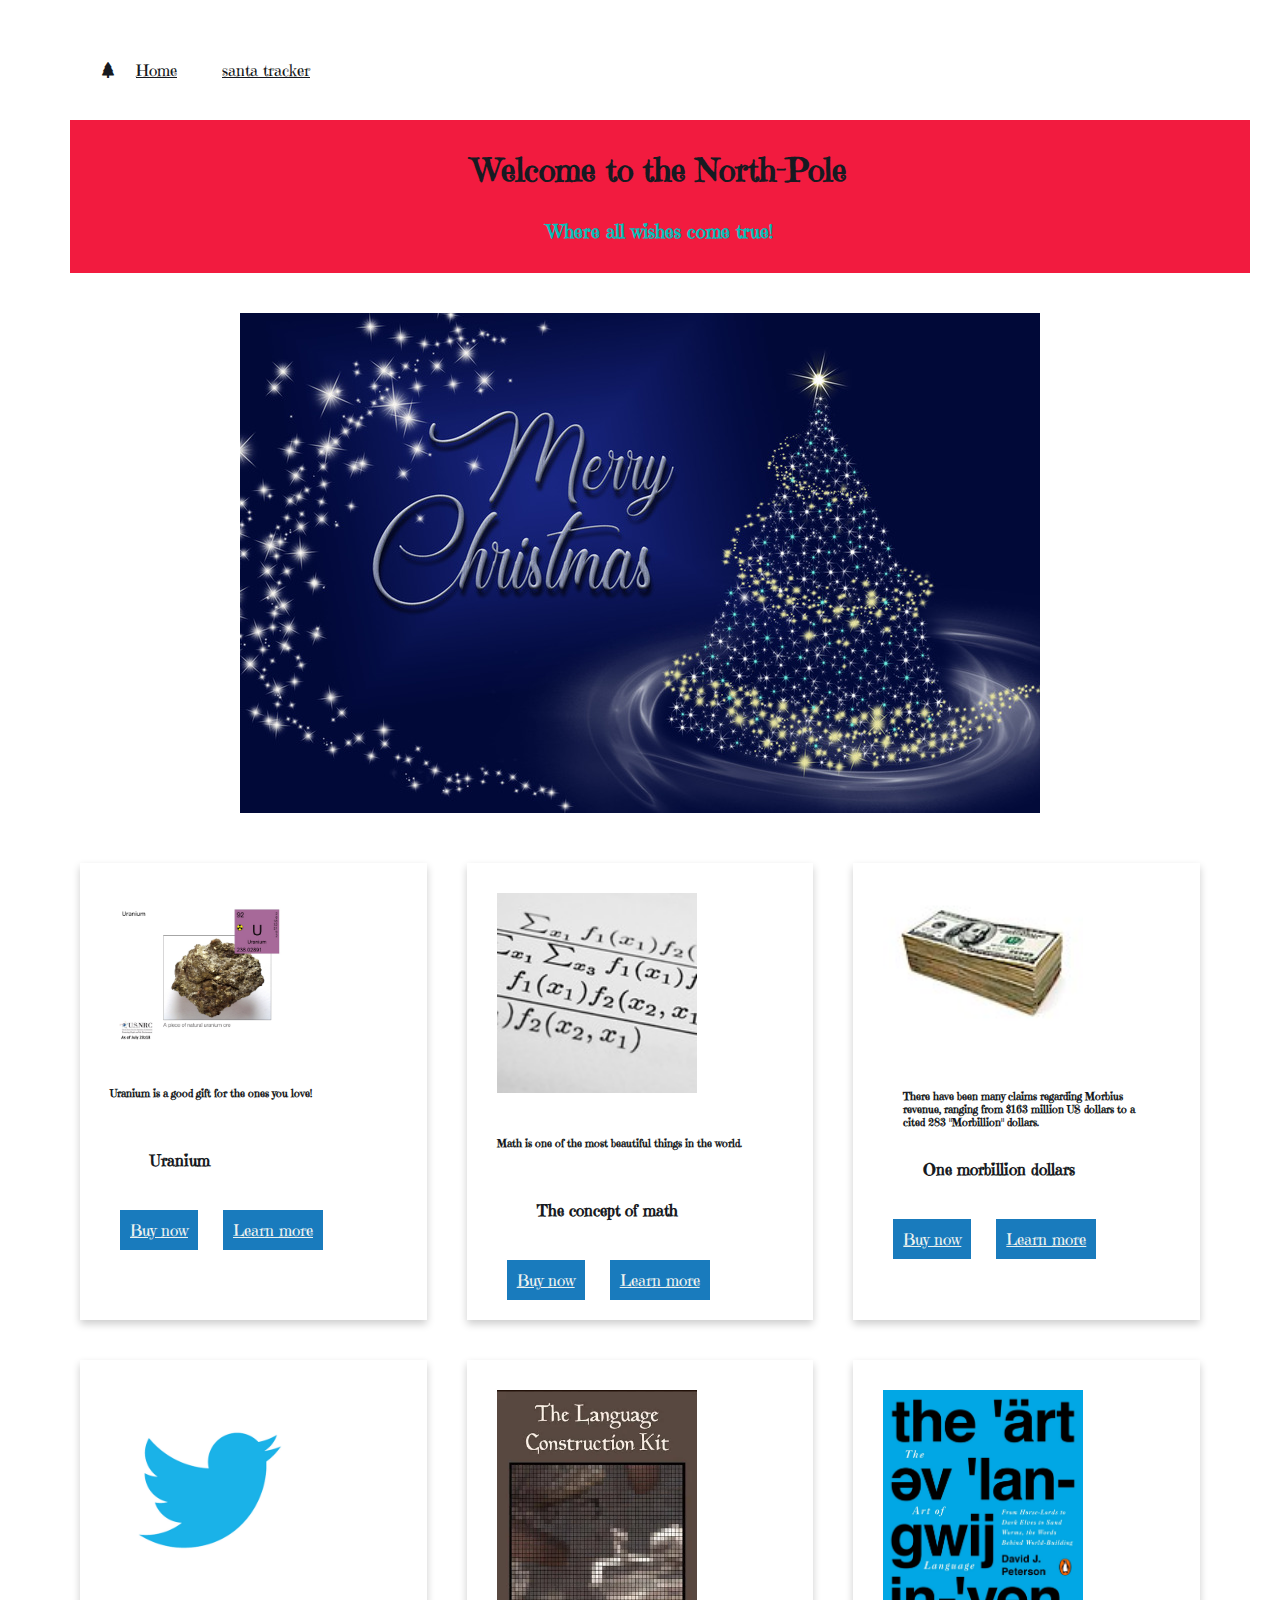
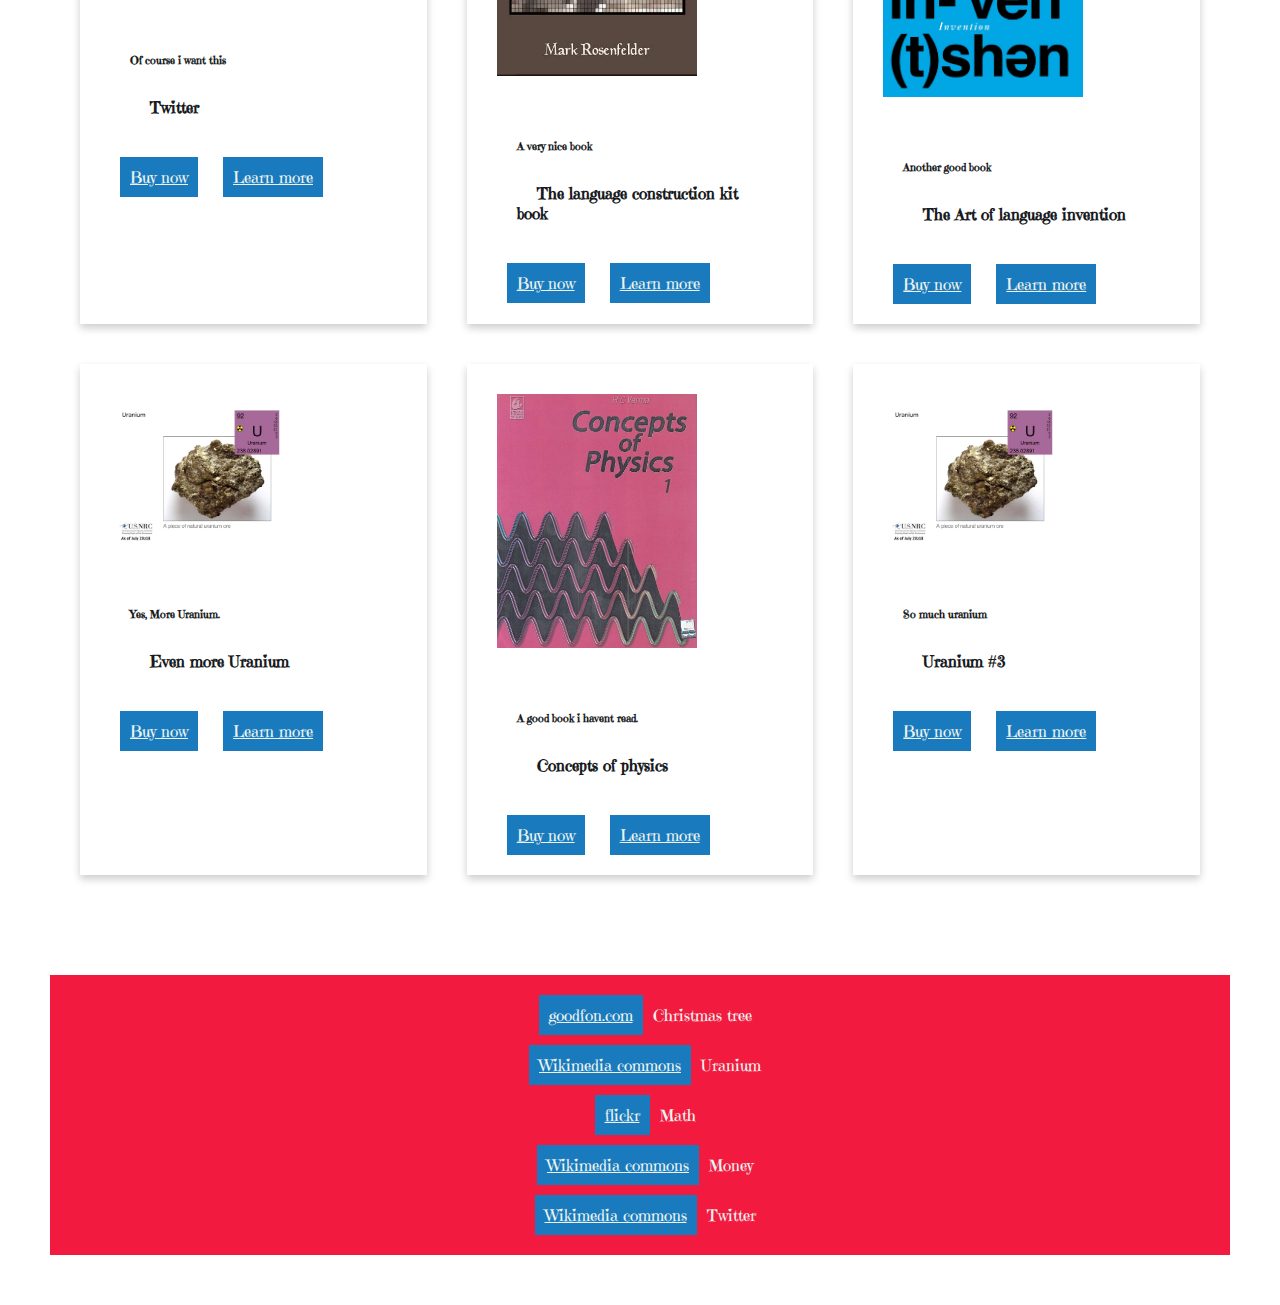
<file: index.html>
<!DOCTYPE html>
<html>
    <head>
        <meta charset="utf-8">
        <meta http-equiv="X-UA-Compatible" content="IE=edge">
        <meta name="viewport" content="width=device-width, initial-scale=1">   
        <!-- Bootstrap CSS -->
        <link href="https://cdn.jsdelivr.net/npm/bootstrap@5.1.3/dist/css/bootstrap.min.css" rel="stylesheet" integrity="sha384-1BmE4kWBq78iYhFldvKuhfTAU6auU8tT94WrHftjDbrCEXSU1oBoqyl2QvZ6jIW3" crossorigin="anonymous">
        <link rel="stylesheet" href="https://cdn.jsdelivr.net/npm/bootstrap-icons@1.9.1/font/bootstrap-icons.css">
        <!-- Bootstrap JavaScript -->
        <script src="https://cdn.jsdelivr.net/npm/bootstrap@5.1.3/dist/js/bootstrap.bundle.min.js" integrity="sha384-ka7Sk0Gln4gmtz2MlQnikT1wXgYsOg+OMhuP+IlRH9sENBO0LRn5q+8nbTov4+1p" crossorigin="anonymous"></script>
        <!-- Personal CSS file -->
        <link rel="stylesheet" type="text/css" href="style.css">
        <title>Christmas list</title>
    </head>
    <body>
        <nav class="navbar navbar-expand-lg navbar-light bg-light">
            <a class="navbar-brand " href="#"><i class="bi bi-tree-fill h1"></i>Home</a>
            <a class="nav-link text-dark" href="https://santatracker.google.com/">santa tracker</a>
        </nav>
        
        <div class="container1">
            <div id="ss1">
                <h1 style="text-align: center;">Welcome to the North-Pole</h1>
                <h3 style="text-align: center;color: #07BEB8;">Where all wishes come true!</h3>
            </div>
        </div>
            <div id="ss2"></div>

            <div class="container">

                <!-- <div id="ss3" class="row"> -->
                    <div class="card col">
                        <img src="Uranium_(44069532981).jpg" alt="Uranium" width="200px">
                        <h6>Uranium is a good gift for the ones you love!</h6>
                        <div class="cont1">
                            <h4><b>Uranium</b></h4>
                        </div>
                        <div>
                            <a href="https://engineeredlabs.com/products/uranium-element-cube-autunite?variant=39603522371782&country=US&currency=USD&utm_medium=product_sync&utm_source=google&utm_content=sag_organic&utm_campaign=sag_organic&srsltid=AfmBOopHQeO92jW-6kOS6sNEmeje-foOGGLNO-fAd7MHNE7-aK-40GfxZEQ" class="btn button1">Buy now</a>
                            <a href="index2.html" class="btn button1">Learn more</a>
                        </div>
                    </div>

                    <div class="card col">
                        <img src="3950391591_b51147bce2_q.jpg" alt="Math" width="200px">
                        <h6>Math is one of the most beautiful things in the world.</h6>
                        <div class="cont1">
                            <h4><b>The concept of math</b></h4>
                        </div>
                        <div>
                            <a href="https://en.wikipedia.org/wiki/Mathematics" class="btn button1">Buy now</a>
                            <a href="index3.html" class="btn button1">Learn more</a>
                        </div>
                    </div>

                    <div class="card col">
                        <img src="128px-Money_-_Flickr_-_AMagill.jpg" alt="Money" width="200px">
                        <div class="cont1">
                            <h6>There have been many claims regarding Morbius revenue, ranging from $163 million US dollars to a cited 283 "Morbillion" dollars.</h6>
                            <h4><b>One morbillion dollars</b></h4>
                        </div>
                        <div>
                            <a href="https://www.urbandictionary.com/define.php?term=morbillion" class="btn button1">Buy now</a>
                            <a href="index4.html" class="btn button1">Learn more</a>
                        </div>
                    </div>
                <!-- </div>
                <div id="ss3" class="row"> -->
                    <div class="card col">
                        <img src="Logo_Twitter.png" alt="Twitter" width="200px">
                        <div class="cont1">
                            <h6>Of course i want this</h6>
                            <h4><b>Twitter</b></h4>
                        </div>
                        <div>
                            <a href="https://en.wikipedia.org/wiki/Twitter" class="btn button1">Buy now</a>
                            <a href="index5.html" class="btn button1">Learn more</a>
                        </div>
                    </div>

                    <div class="card col">
                        <img src="shopping.webp" alt="language construction kit" width="200px">
                        <div class="cont1">
                            <h6>A very nice book</h6>
                            <h4><b>The language construction kit book</b></h4>
                        </div>
                        <div>
                            <a href="https://www.amazon.com/Language-Construction-Kit-Mark-Rosenfelder/dp/098447000X" class="btn button1">Buy now</a>
                            <a href="index6.html" class="btn button1">Learn more</a>
                        </div>
                    </div>

                    <div class="card col">
                        <img src="71-DSPyyd7L.jpg" alt="The art of language invention" width="200px">
                        <div class="cont1">
                            <h6>Another good book</h6>
                            <h4><b>The Art of language invention</b></h4>
                        </div>
                        <div>
                            <a href="https://www.amazon.com/Art-Language-Invention-Horse-Lords-World-Building/dp/0143126466" class="btn button1">Buy now</a>
                            <a href="index7.html" class="btn button1">Learn more</a>
                        </div>
                    </div>
                <!-- </div>
                <div id="ss3" class="row"> -->
                    <div class="card col">
                        <img src="Uranium_(44069532981).jpg" alt="Uranium" width="200px">
                        <div class="cont1">
                            <h6>Yes, More Uranium.</h6>
                            <h4><b>Even more Uranium</b></h4>
                        </div>
                        <div>
                            <a href="https://engineeredlabs.com/products/uranium-element-cube-autunite?variant=39603522371782&country=US&currency=USD&utm_medium=product_sync&utm_source=google&utm_content=sag_organic&utm_campaign=sag_organic&srsltid=AfmBOopHQeO92jW-6kOS6sNEmeje-foOGGLNO-fAd7MHNE7-aK-40GfxZEQ" class="btn button1">Buy now</a>
                            <a href="index8.html" class="btn button1">Learn more</a>
                        </div>
                    </div>

                    <div class="card col">
                        <img src="91ccGUt2sbL._AC_UF1000,1000_QL80_.jpg" alt="concepts of physics" width="200px">
                        <div class="cont1">
                            <h6>A good book i havent read.</h6>
                            <h4><b>Concepts of physics</b></h4>
                        </div>
                        <div>
                            <a href="https://www.amazon.com/Concepts-Physics-Part-H-C-VERMA/dp/8177091875" class="btn button1">Buy now</a>
                            <a href="index9.html" class="btn button1">Learn more</a>
                        </div>
                    </div>

                    <div class="card col">
                        <img src="Uranium_(44069532981).jpg" alt="Uranium" width="200px">
                        <div class="cont1">
                            <h6>So much uranium</h6>
                            <h4><b>Uranium #3</b></h4>
                        </div>
                        <div>
                            <a href="https://engineeredlabs.com/products/uranium-element-cube-autunite?variant=39603522371782&country=US&currency=USD&utm_medium=product_sync&utm_source=google&utm_content=sag_organic&utm_campaign=sag_organic&srsltid=AfmBOopHQeO92jW-6kOS6sNEmeje-foOGGLNO-fAd7MHNE7-aK-40GfxZEQ" class="btn button1">Buy now</a>
                            <a href="index10.html" class="btn button1">Learn more</a>
                        </div>
                    </div>
                <!-- </div> -->
                <div>

                </div>
        </div>
    </body>
    <footer>
        <p class="pof"><a href="https://www.goodfon.com/new-year/wallpaper-novyi-god-rozhdestvo-iolochnye-igrushki-iolochnye-ukrashe-12.html" class="btn button1">goodfon.com</a>Christmas tree</p>
        <p class="pof"><a href="https://commons.wikimedia.org/wiki/File:Uranium_%2844069532981%29.jpg" class="btn button1">Wikimedia commons</a>Uranium</p>
        <p class="pof"><a href="https://www.flickr.com/photos/35064820@N00/3950391591" class="btn button1">flickr</a>Math</p>
        <p class="pof"><a href="https://commons.wikimedia.org/wiki/File:Money_-_Flickr_-_AMagill.jpg" class="btn button1">Wikimedia commons</a>Money</p>
        <p class="pof"><a href="https://upload.wikimedia.org/wikipedia/commons/f/f2/Logo_Twitter.png" class="btn button1">Wikimedia commons</a>Twitter</p>
    </footer>
</html>
</file>
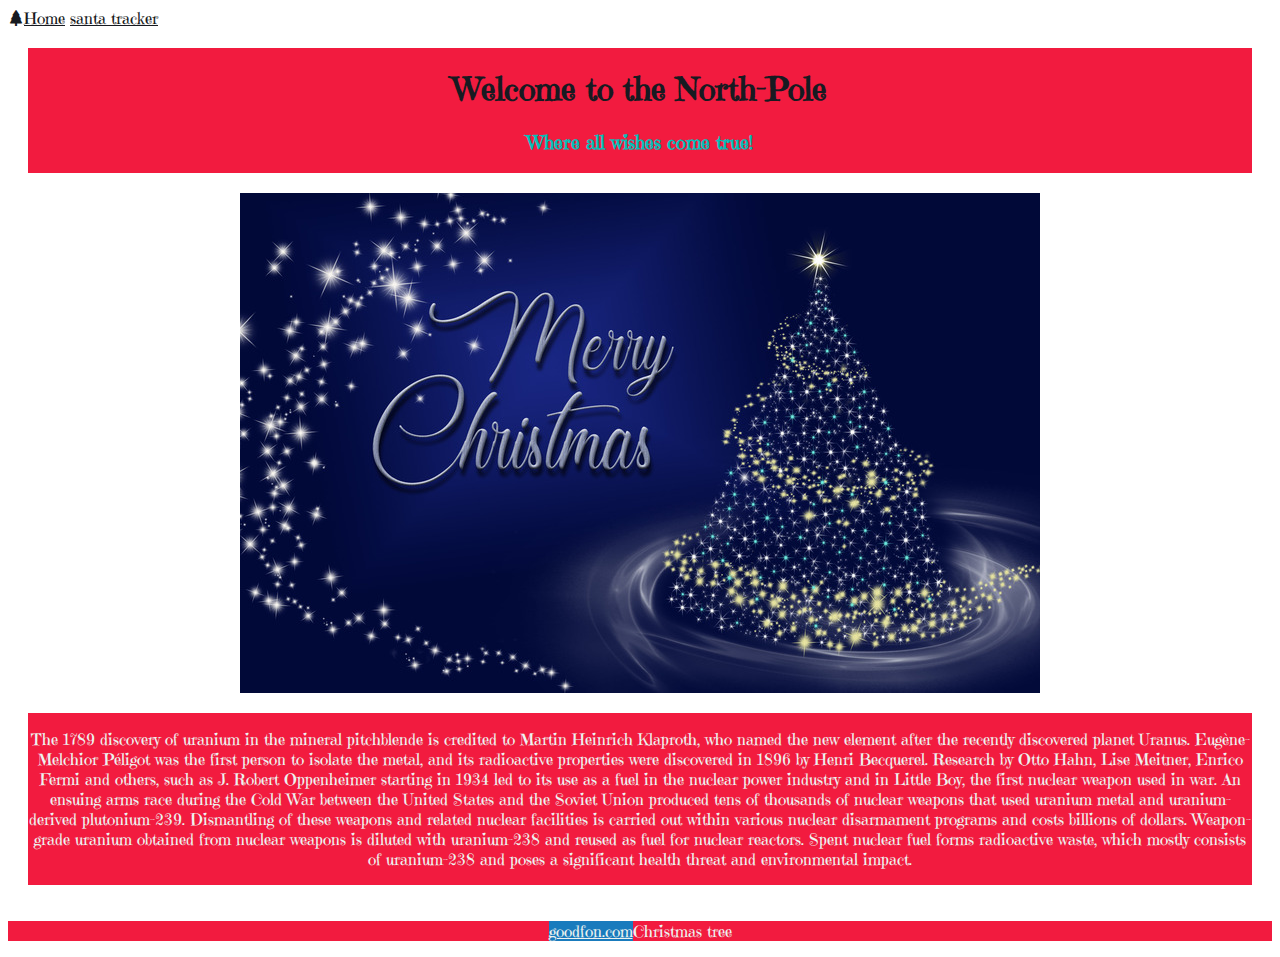
<file: index10.html>
<!DOCTYPE html>
<html>
    <head>
        <meta charset="utf-8">
        <meta http-equiv="X-UA-Compatible" content="IE=edge">
        <meta name="viewport" content="width=device-width, initial-scale=1">   
        <!-- Bootstrap CSS -->
        <link href="https://cdn.jsdelivr.net/npm/bootstrap@5.1.3/dist/css/bootstrap.min.css" rel="stylesheet" integrity="sha384-1BmE4kWBq78iYhFldvKuhfTAU6auU8tT94WrHftjDbrCEXSU1oBoqyl2QvZ6jIW3" crossorigin="anonymous">
        <link rel="stylesheet" href="https://cdn.jsdelivr.net/npm/bootstrap-icons@1.9.1/font/bootstrap-icons.css">
        <!-- Bootstrap JavaScript -->
        <script src="https://cdn.jsdelivr.net/npm/bootstrap@5.1.3/dist/js/bootstrap.bundle.min.js" integrity="sha384-ka7Sk0Gln4gmtz2MlQnikT1wXgYsOg+OMhuP+IlRH9sENBO0LRn5q+8nbTov4+1p" crossorigin="anonymous"></script>
        <!-- Personal CSS file -->
        <link rel="stylesheet" type="text/css" href="style2.css">
        <title>Christmas list</title>
    </head>
    <body>
      <nav class="navbar navbar-expand-lg navbar-light bg-light">
        <a class="navbar-brand " href="#"><i class="bi bi-tree-fill h1"></i>Home</a>
        <a class="nav-link text-dark" href="https://santatracker.google.com/">santa tracker</a>
    </nav>
    
        <div class="container">
            <div id="ss1">
                <h1 style="text-align: center;">Welcome to the North-Pole</h1>
                <h3 style="text-align: center;color: #07BEB8;">Where all wishes come true!</h3>
            </div>
            <div id="ss2"></div>
            <div id="ss3"><p>The 1789 discovery of uranium in the mineral pitchblende is credited to Martin Heinrich Klaproth, who named the new element after the recently discovered planet Uranus. Eugène-Melchior Péligot was the first person to isolate the metal, and its radioactive properties were discovered in 1896 by Henri Becquerel. Research by Otto Hahn, Lise Meitner, Enrico Fermi and others, such as J. Robert Oppenheimer starting in 1934 led to its use as a fuel in the nuclear power industry and in Little Boy, the first nuclear weapon used in war. An ensuing arms race during the Cold War between the United States and the Soviet Union produced tens of thousands of nuclear weapons that used uranium metal and uranium-derived plutonium-239. Dismantling of these weapons and related nuclear facilities is carried out within various nuclear disarmament programs and costs billions of dollars. Weapon-grade uranium obtained from nuclear weapons is diluted with uranium-238 and reused as fuel for nuclear reactors. Spent nuclear fuel forms radioactive waste, which mostly consists of uranium-238 and poses a significant health threat and environmental impact.
            </p></div>
        </div>
    </body>
    <footer>
        <p class="pof"><a href="https://www.goodfon.com/new-year/wallpaper-novyi-god-rozhdestvo-iolochnye-igrushki-iolochnye-ukrashe-12.html" class="btn button1">goodfon.com</a>Christmas tree</p>
</html>
</file>
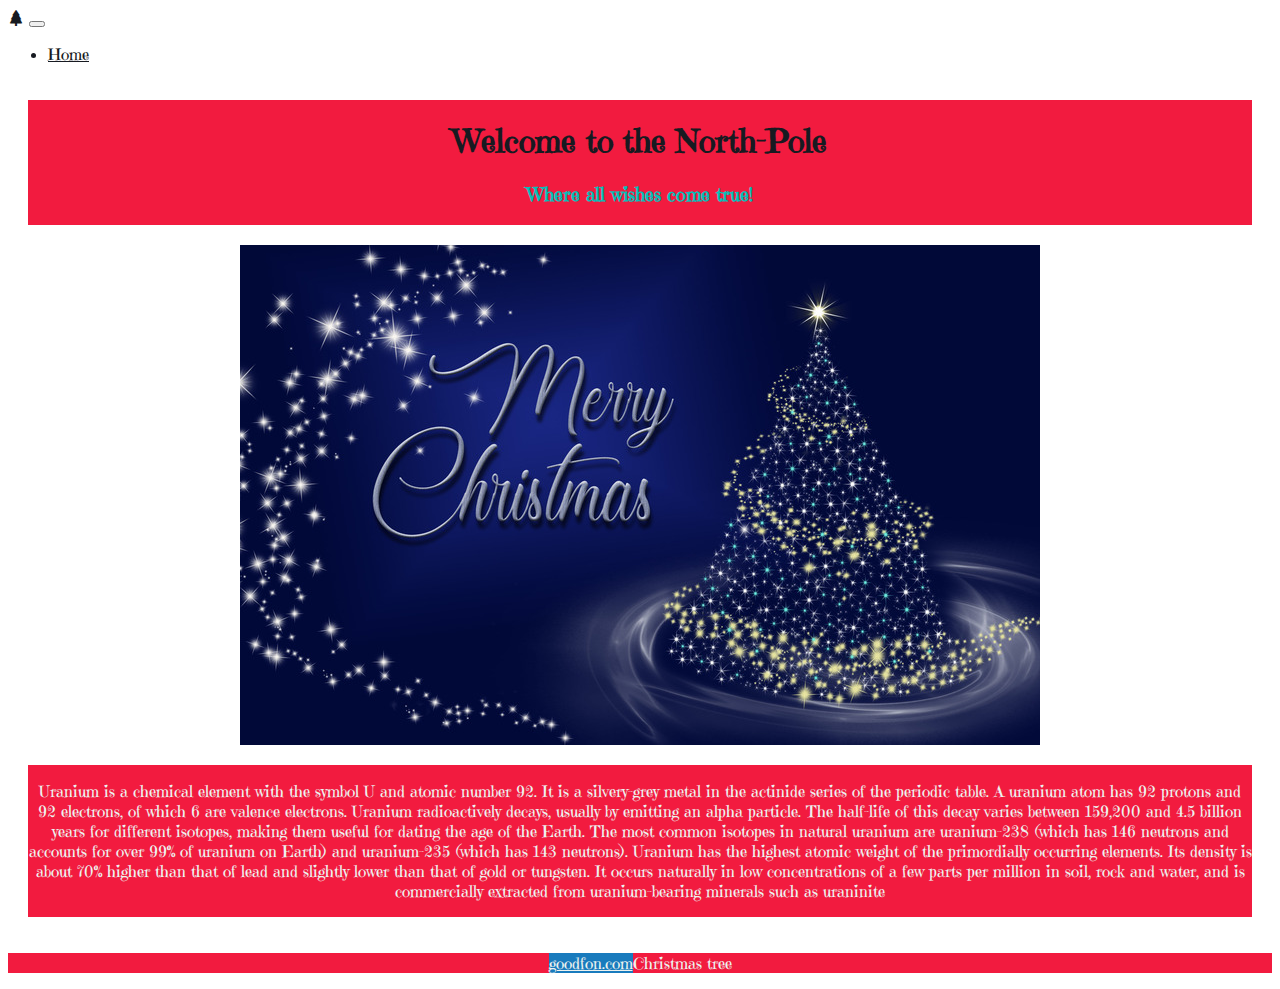
<file: index2.html>
<!DOCTYPE html>
<html>
    <head>
        <meta charset="utf-8">
        <meta http-equiv="X-UA-Compatible" content="IE=edge">
        <meta name="viewport" content="width=device-width, initial-scale=1">   
        <!-- Bootstrap CSS -->
        <link href="https://cdn.jsdelivr.net/npm/bootstrap@5.1.3/dist/css/bootstrap.min.css" rel="stylesheet" integrity="sha384-1BmE4kWBq78iYhFldvKuhfTAU6auU8tT94WrHftjDbrCEXSU1oBoqyl2QvZ6jIW3" crossorigin="anonymous">
        <link rel="stylesheet" href="https://cdn.jsdelivr.net/npm/bootstrap-icons@1.9.1/font/bootstrap-icons.css">
        <!-- Bootstrap JavaScript -->
        <script src="https://cdn.jsdelivr.net/npm/bootstrap@5.1.3/dist/js/bootstrap.bundle.min.js" integrity="sha384-ka7Sk0Gln4gmtz2MlQnikT1wXgYsOg+OMhuP+IlRH9sENBO0LRn5q+8nbTov4+1p" crossorigin="anonymous"></script>
        <!-- Personal CSS file -->
        <link rel="stylesheet" type="text/css" href="style2.css">
        <title>Christmas list</title>
    </head>
    <body>
        <nav class="navbar navbar-expand-lg navbar-light bg-light">
            <a class="navbar-brand " href="#"><i class="bi bi-tree-fill h1"></i></a>
            <button class="navbar-toggler" type="button" data-toggle="collapse" data-target="#navbarNav" aria-controls="navbarNav" aria-expanded="false" aria-label="Toggle navigation">
              <span class="navbar-toggler-icon"></span>
            </button>
            <div class="collapse navbar-collapse" id="navbarNav">
              <ul class="navbar-nav">
                <li class="nav-item active">
                  <a class="nav-link" href="#">Home</a>
                </li>
              </ul>
            </div>
          </nav>
        <div class="container">
            <div id="ss1">
                <h1 style="text-align: center;">Welcome to the North-Pole</h1>
                <h3 style="text-align: center;color: #07BEB8;">Where all wishes come true!</h3>
            </div>
            <div id="ss2"></div>
            <div id="ss3"><p>Uranium is a chemical element with the symbol U and atomic number 92. It is a silvery-grey metal in the actinide series of the periodic table. A uranium atom has 92 protons and 92 electrons, of which 6 are valence electrons. Uranium radioactively decays, usually by emitting an alpha particle. The half-life of this decay varies between 159,200 and 4.5 billion years for different isotopes, making them useful for dating the age of the Earth. The most common isotopes in natural uranium are uranium-238 (which has 146 neutrons and accounts for over 99% of uranium on Earth) and uranium-235 (which has 143 neutrons). Uranium has the highest atomic weight of the primordially occurring elements. Its density is about 70% higher than that of lead and slightly lower than that of gold or tungsten. It occurs naturally in low concentrations of a few parts per million in soil, rock and water, and is commercially extracted from uranium-bearing minerals such as uraninite</p></div>
        </div>
    </body>
    <footer>
        <p class="pof"><a href="https://www.goodfon.com/new-year/wallpaper-novyi-god-rozhdestvo-iolochnye-igrushki-iolochnye-ukrashe-12.html" class="btn button1">goodfon.com</a>Christmas tree</p>
</html>
</file>
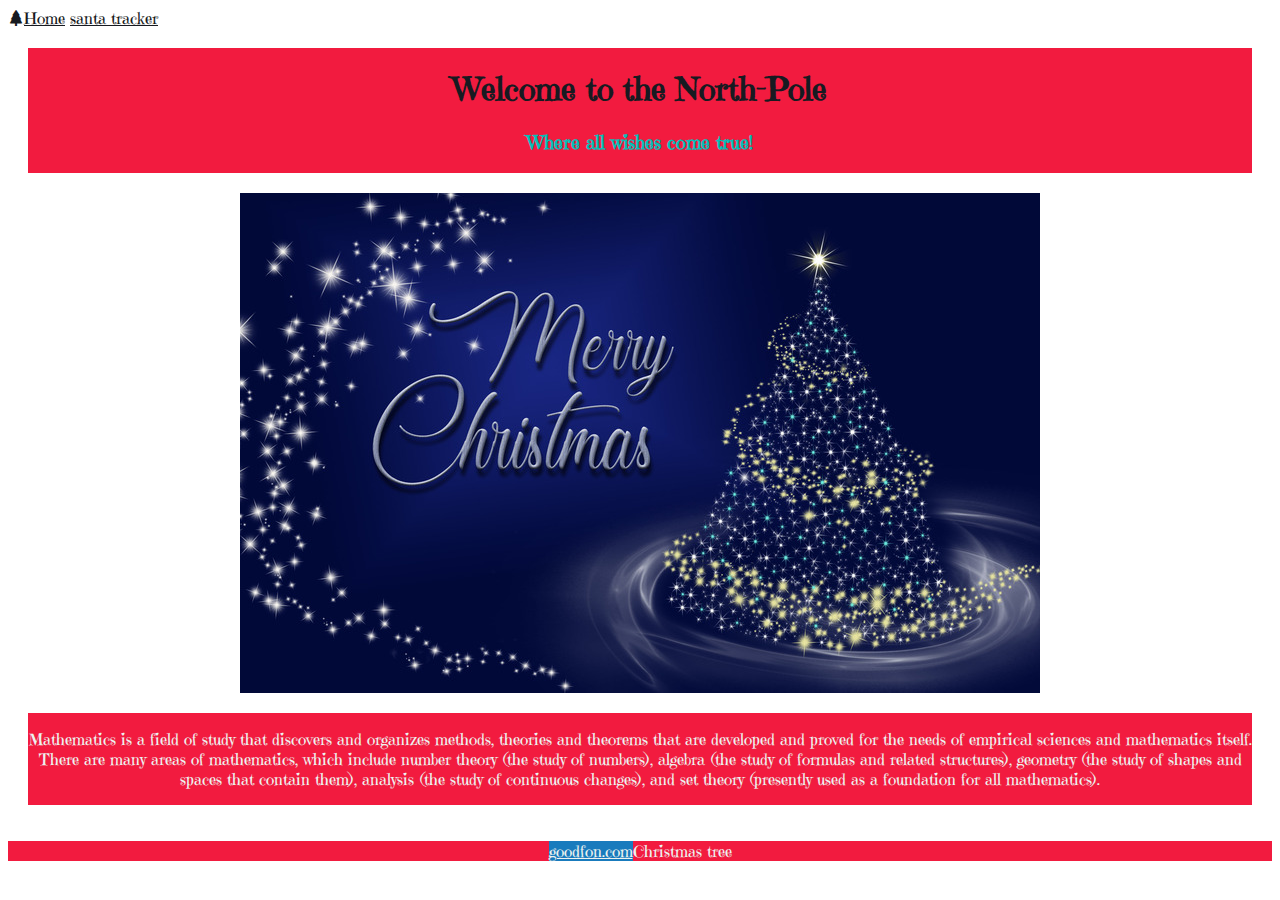
<file: index3.html>
<!DOCTYPE html>
<html>
    <head>
        <meta charset="utf-8">
        <meta http-equiv="X-UA-Compatible" content="IE=edge">
        <meta name="viewport" content="width=device-width, initial-scale=1">   
        <!-- Bootstrap CSS -->
        <link href="https://cdn.jsdelivr.net/npm/bootstrap@5.1.3/dist/css/bootstrap.min.css" rel="stylesheet" integrity="sha384-1BmE4kWBq78iYhFldvKuhfTAU6auU8tT94WrHftjDbrCEXSU1oBoqyl2QvZ6jIW3" crossorigin="anonymous">
        <link rel="stylesheet" href="https://cdn.jsdelivr.net/npm/bootstrap-icons@1.9.1/font/bootstrap-icons.css">
        <!-- Bootstrap JavaScript -->
        <script src="https://cdn.jsdelivr.net/npm/bootstrap@5.1.3/dist/js/bootstrap.bundle.min.js" integrity="sha384-ka7Sk0Gln4gmtz2MlQnikT1wXgYsOg+OMhuP+IlRH9sENBO0LRn5q+8nbTov4+1p" crossorigin="anonymous"></script>
        <!-- Personal CSS file -->
        <link rel="stylesheet" type="text/css" href="style2.css">
        <title>Christmas list</title>
    </head>
    <body>
      <nav class="navbar navbar-expand-lg navbar-light bg-light">
        <a class="navbar-brand " href="#"><i class="bi bi-tree-fill h1"></i>Home</a>
        <a class="nav-link text-dark" href="https://santatracker.google.com/">santa tracker</a>
    </nav>
    
        <div class="container">
            <div id="ss1">
                <h1 style="text-align: center;">Welcome to the North-Pole</h1>
                <h3 style="text-align: center;color: #07BEB8;">Where all wishes come true!</h3>
            </div>
            <div id="ss2"></div>
            <div id="ss3"><p>Mathematics is a field of study that discovers and organizes methods, theories and theorems that are developed and proved for the needs of empirical sciences and mathematics itself. There are many areas of mathematics, which include number theory (the study of numbers), algebra (the study of formulas and related structures), geometry (the study of shapes and spaces that contain them), analysis (the study of continuous changes), and set theory (presently used as a foundation for all mathematics).</p></div>
        </div>
    </body>
    <footer>
        <p class="pof"><a href="https://www.goodfon.com/new-year/wallpaper-novyi-god-rozhdestvo-iolochnye-igrushki-iolochnye-ukrashe-12.html" class="btn button1">goodfon.com</a>Christmas tree</p>
</file>
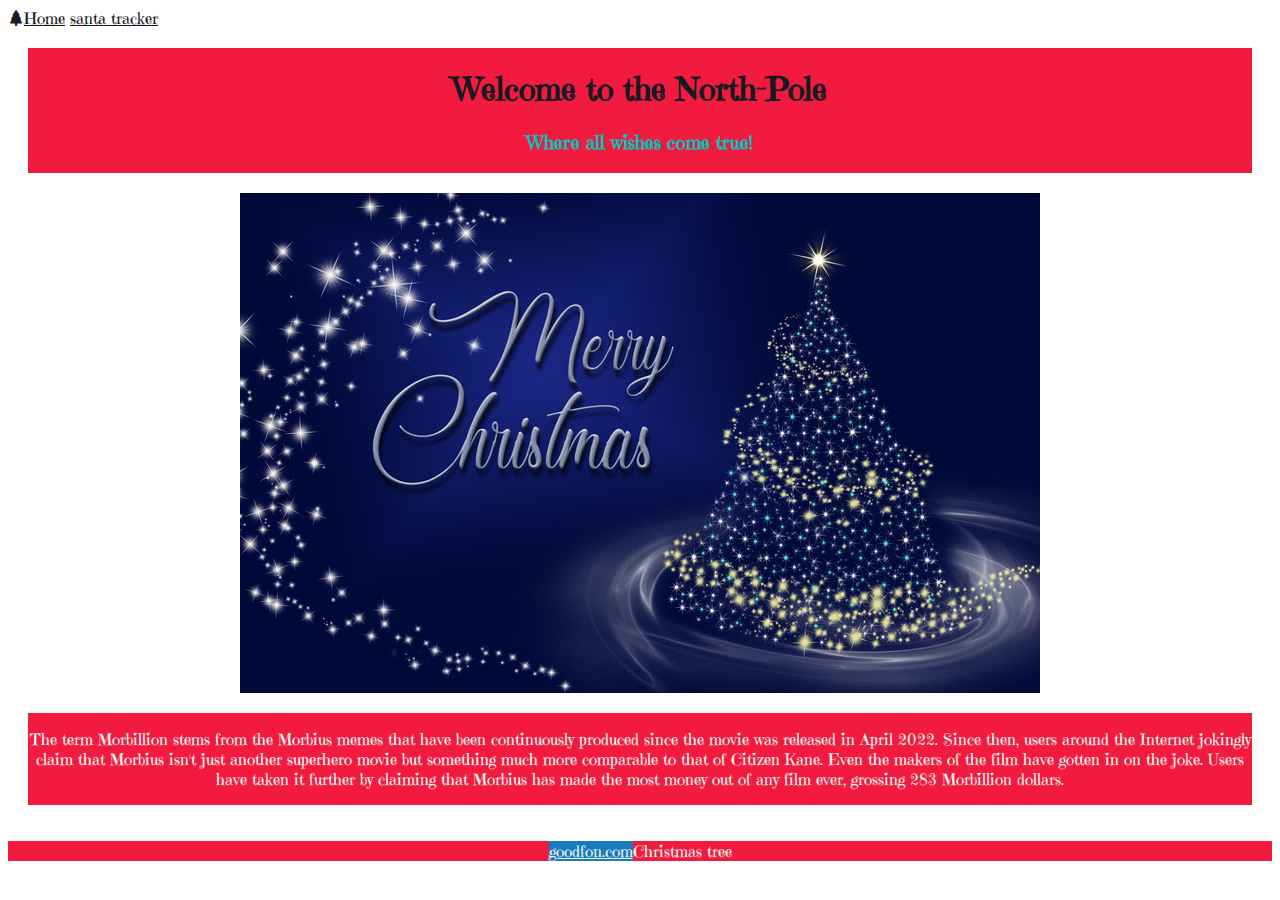
<file: index4.html>
<!DOCTYPE html>
<html>
    <head>
        <meta charset="utf-8">
        <meta http-equiv="X-UA-Compatible" content="IE=edge">
        <meta name="viewport" content="width=device-width, initial-scale=1">   
        <!-- Bootstrap CSS -->
        <link href="https://cdn.jsdelivr.net/npm/bootstrap@5.1.3/dist/css/bootstrap.min.css" rel="stylesheet" integrity="sha384-1BmE4kWBq78iYhFldvKuhfTAU6auU8tT94WrHftjDbrCEXSU1oBoqyl2QvZ6jIW3" crossorigin="anonymous">
        <link rel="stylesheet" href="https://cdn.jsdelivr.net/npm/bootstrap-icons@1.9.1/font/bootstrap-icons.css">
        <!-- Bootstrap JavaScript -->
        <script src="https://cdn.jsdelivr.net/npm/bootstrap@5.1.3/dist/js/bootstrap.bundle.min.js" integrity="sha384-ka7Sk0Gln4gmtz2MlQnikT1wXgYsOg+OMhuP+IlRH9sENBO0LRn5q+8nbTov4+1p" crossorigin="anonymous"></script>
        <!-- Personal CSS file -->
        <link rel="stylesheet" type="text/css" href="style2.css">
        <title>Christmas list</title>
    </head>
    <body>
      <nav class="navbar navbar-expand-lg navbar-light bg-light">
        <a class="navbar-brand " href="#"><i class="bi bi-tree-fill h1"></i>Home</a>
        <a class="nav-link text-dark" href="https://santatracker.google.com/">santa tracker</a>
    </nav>
    
        <div class="container">
            <div id="ss1">
                <h1 style="text-align: center;">Welcome to the North-Pole</h1>
                <h3 style="text-align: center;color: #07BEB8;">Where all wishes come true!</h3>
            </div>
            <div id="ss2"></div>
            <div id="ss3"><p>The term Morbillion stems from the Morbius memes that have been continuously produced since the movie was released in April 2022. Since then, users around the Internet jokingly claim that Morbius isn't just another superhero movie but something much more comparable to that of Citizen Kane. Even the makers of the film have gotten in on the joke. Users have taken it further by claiming that Morbius has made the most money out of any film ever, grossing 283 Morbillion dollars.</p></div>
        </div>
    </body>
    <footer>
        <p class="pof"><a href="https://www.goodfon.com/new-year/wallpaper-novyi-god-rozhdestvo-iolochnye-igrushki-iolochnye-ukrashe-12.html" class="btn button1">goodfon.com</a>Christmas tree</p>
</html>
</file>
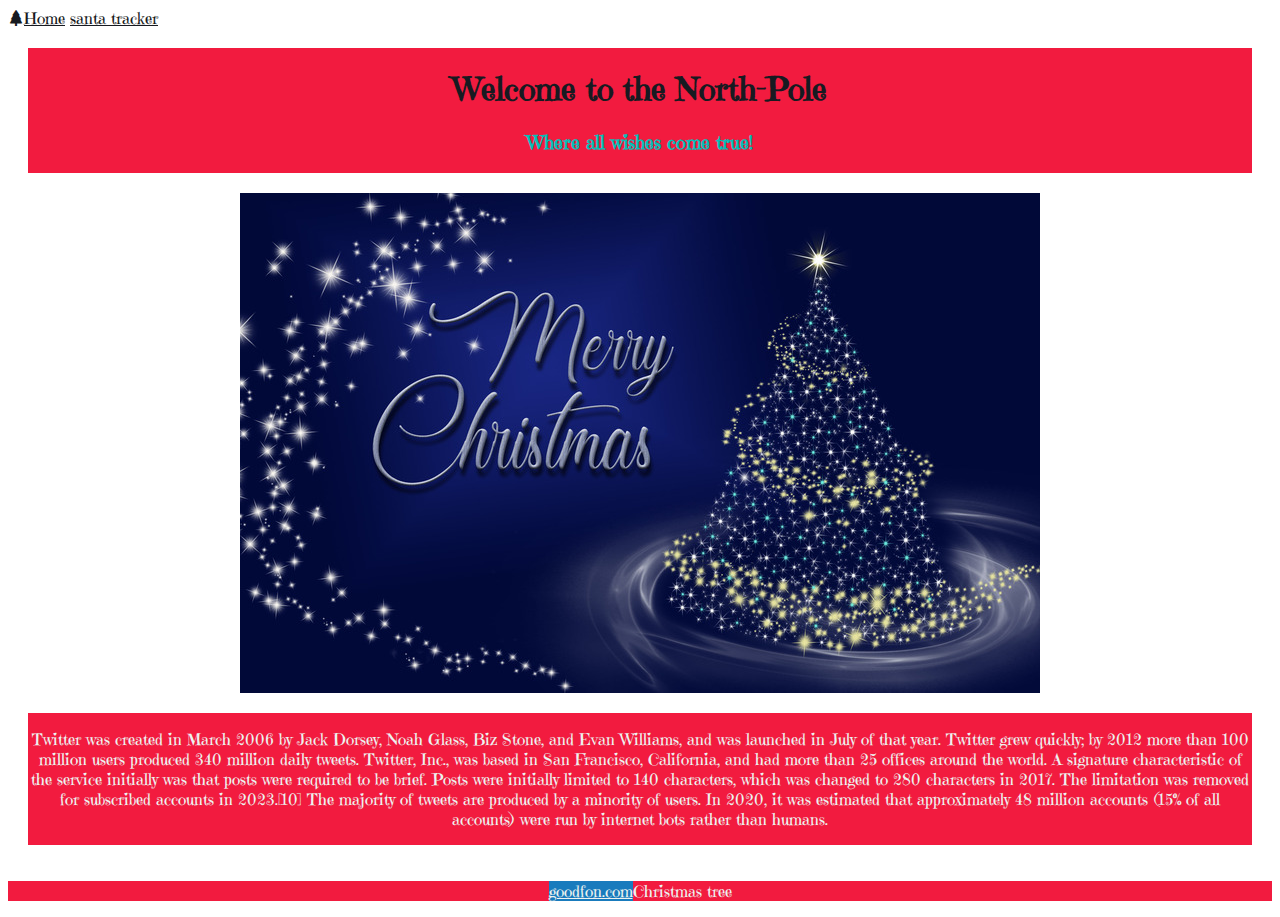
<file: index5.html>
<!DOCTYPE html>
<html>
    <head>
        <meta charset="utf-8">
        <meta http-equiv="X-UA-Compatible" content="IE=edge">
        <meta name="viewport" content="width=device-width, initial-scale=1">   
        <!-- Bootstrap CSS -->
        <link href="https://cdn.jsdelivr.net/npm/bootstrap@5.1.3/dist/css/bootstrap.min.css" rel="stylesheet" integrity="sha384-1BmE4kWBq78iYhFldvKuhfTAU6auU8tT94WrHftjDbrCEXSU1oBoqyl2QvZ6jIW3" crossorigin="anonymous">
        <link rel="stylesheet" href="https://cdn.jsdelivr.net/npm/bootstrap-icons@1.9.1/font/bootstrap-icons.css">
        <!-- Bootstrap JavaScript -->
        <script src="https://cdn.jsdelivr.net/npm/bootstrap@5.1.3/dist/js/bootstrap.bundle.min.js" integrity="sha384-ka7Sk0Gln4gmtz2MlQnikT1wXgYsOg+OMhuP+IlRH9sENBO0LRn5q+8nbTov4+1p" crossorigin="anonymous"></script>
        <!-- Personal CSS file -->
        <link rel="stylesheet" type="text/css" href="style2.css">
        <title>Christmas list</title>
    </head>
    <body>
      <nav class="navbar navbar-expand-lg navbar-light bg-light">
        <a class="navbar-brand " href="#"><i class="bi bi-tree-fill h1"></i>Home</a>
        <a class="nav-link text-dark" href="https://santatracker.google.com/">santa tracker</a>
    </nav>
    
        <div class="container">
            <div id="ss1">
                <h1 style="text-align: center;">Welcome to the North-Pole</h1>
                <h3 style="text-align: center;color: #07BEB8;">Where all wishes come true!</h3>
            </div>
            <div id="ss2"></div>
            <div id="ss3"><p>Twitter was created in March 2006 by Jack Dorsey, Noah Glass, Biz Stone, and Evan Williams, and was launched in July of that year. Twitter grew quickly; by 2012 more than 100 million users produced 340 million daily tweets. Twitter, Inc., was based in San Francisco, California, and had more than 25 offices around the world. A signature characteristic of the service initially was that posts were required to be brief. Posts were initially limited to 140 characters, which was changed to 280 characters in 2017. The limitation was removed for subscribed accounts in 2023.[10] The majority of tweets are produced by a minority of users. In 2020, it was estimated that approximately 48 million accounts (15% of all accounts) were run by internet bots rather than humans.</p></div>
        </div>
    </body>
    <footer>
        <p class="pof"><a href="https://www.goodfon.com/new-year/wallpaper-novyi-god-rozhdestvo-iolochnye-igrushki-iolochnye-ukrashe-12.html" class="btn button1">goodfon.com</a>Christmas tree</p>
</html>
</file>
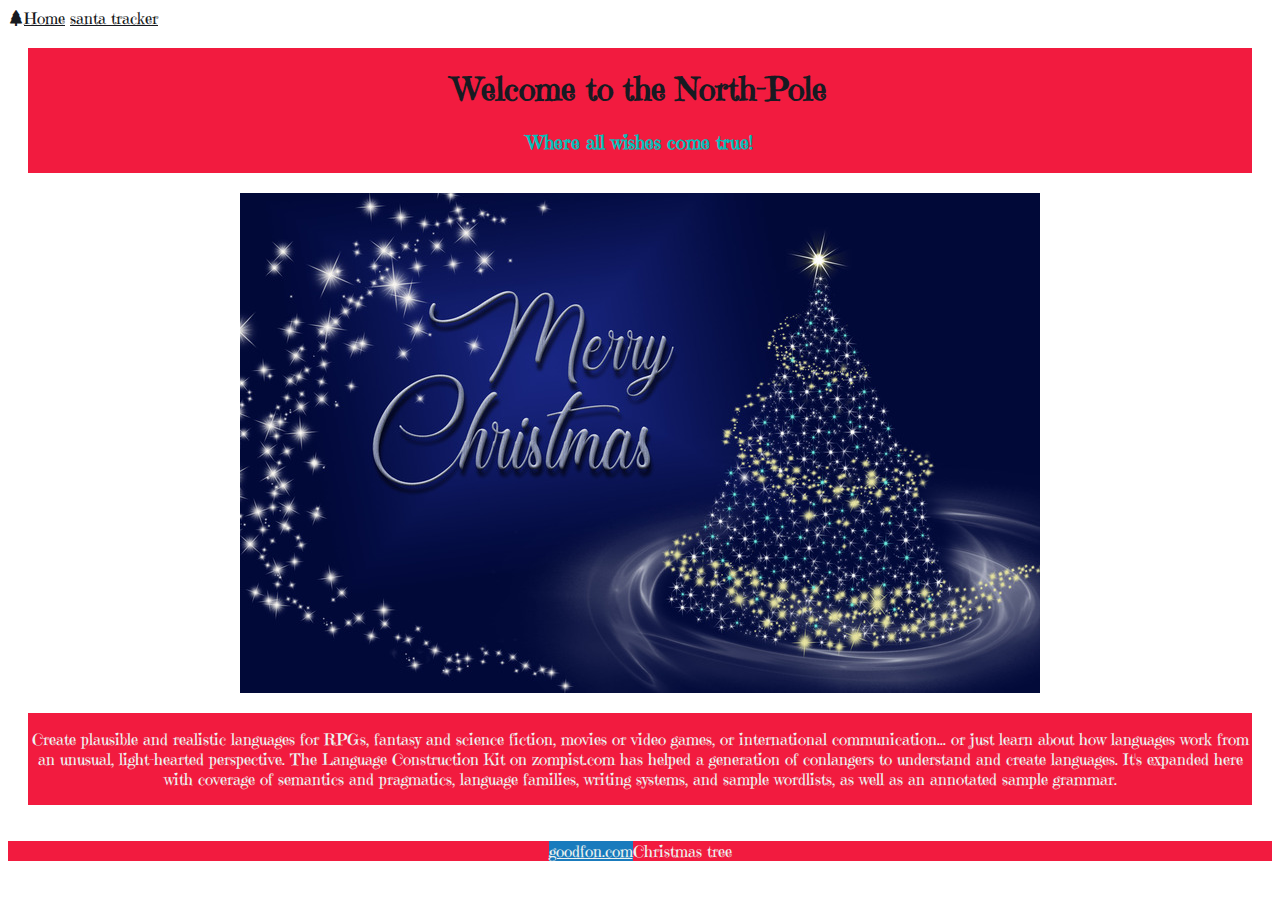
<file: index6.html>
<!DOCTYPE html>
<html>
    <head>
        <meta charset="utf-8">
        <meta http-equiv="X-UA-Compatible" content="IE=edge">
        <meta name="viewport" content="width=device-width, initial-scale=1">   
        <!-- Bootstrap CSS -->
        <link href="https://cdn.jsdelivr.net/npm/bootstrap@5.1.3/dist/css/bootstrap.min.css" rel="stylesheet" integrity="sha384-1BmE4kWBq78iYhFldvKuhfTAU6auU8tT94WrHftjDbrCEXSU1oBoqyl2QvZ6jIW3" crossorigin="anonymous">
        <link rel="stylesheet" href="https://cdn.jsdelivr.net/npm/bootstrap-icons@1.9.1/font/bootstrap-icons.css">
        <!-- Bootstrap JavaScript -->
        <script src="https://cdn.jsdelivr.net/npm/bootstrap@5.1.3/dist/js/bootstrap.bundle.min.js" integrity="sha384-ka7Sk0Gln4gmtz2MlQnikT1wXgYsOg+OMhuP+IlRH9sENBO0LRn5q+8nbTov4+1p" crossorigin="anonymous"></script>
        <!-- Personal CSS file -->
        <link rel="stylesheet" type="text/css" href="style2.css">
        <title>Christmas list</title>
    </head>
    <body>
      <nav class="navbar navbar-expand-lg navbar-light bg-light">
        <a class="navbar-brand " href="#"><i class="bi bi-tree-fill h1"></i>Home</a>
        <a class="nav-link text-dark" href="https://santatracker.google.com/">santa tracker</a>
    </nav>
    
        <div class="container">
            <div id="ss1">
                <h1 style="text-align: center;">Welcome to the North-Pole</h1>
                <h3 style="text-align: center;color: #07BEB8;">Where all wishes come true!</h3>
            </div>
            <div id="ss2"></div>
            <div id="ss3"><p>Create plausible and realistic languages for RPGs, fantasy and science fiction, movies or video games, or international communication... or just learn about how languages work from an unusual, light-hearted perspective. The Language Construction Kit on zompist.com has helped a generation of conlangers to understand and create languages. It's expanded here with coverage of semantics and pragmatics, language families, writing systems, and sample wordlists, as well as an annotated sample grammar.</p></div>
        </div>
    </body>
    <footer>
        <p class="pof"><a href="https://www.goodfon.com/new-year/wallpaper-novyi-god-rozhdestvo-iolochnye-igrushki-iolochnye-ukrashe-12.html" class="btn button1">goodfon.com</a>Christmas tree</p>
</html>
</file>
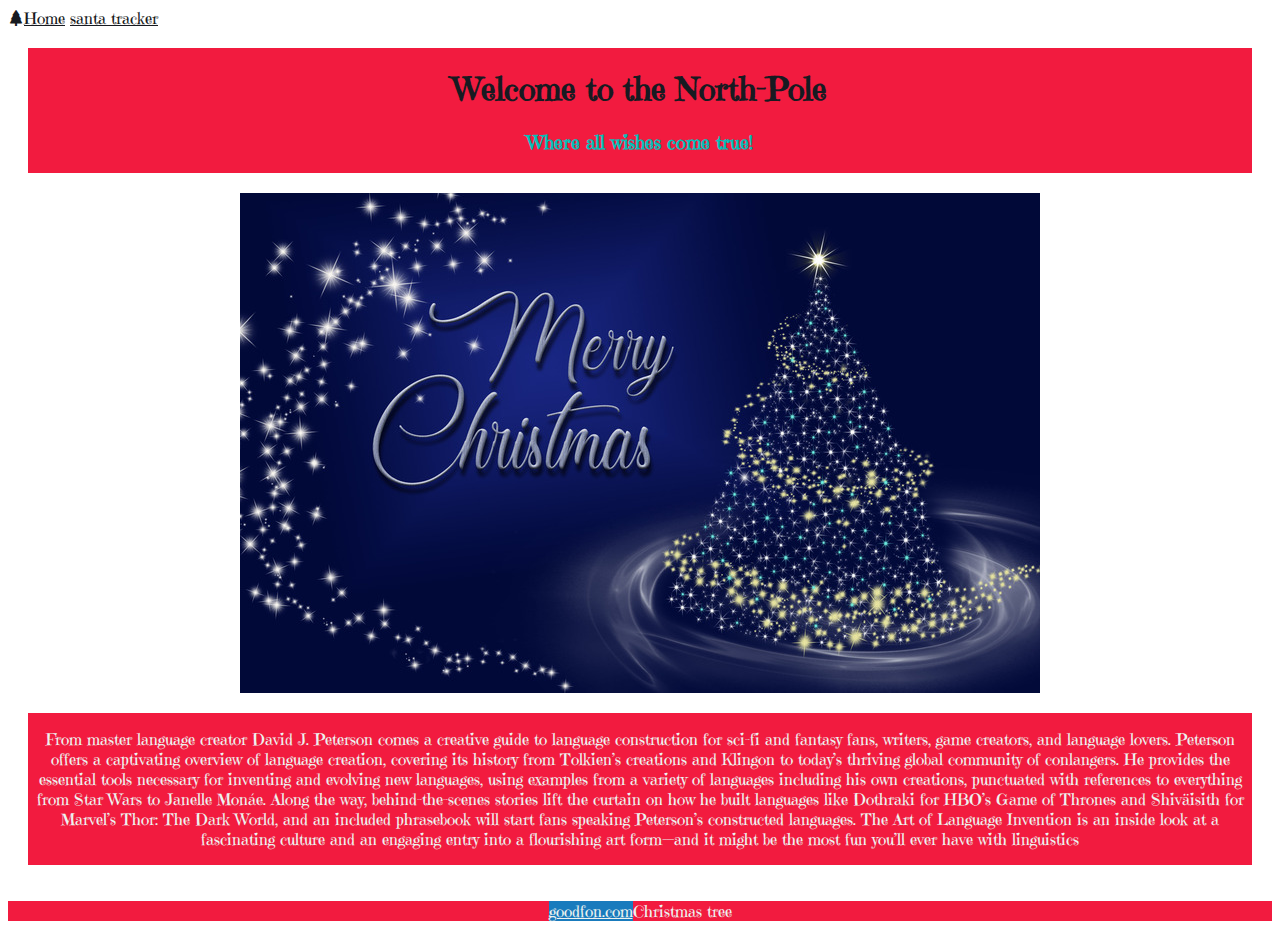
<file: index7.html>
<!DOCTYPE html>
<html>
    <head>
        <meta charset="utf-8">
        <meta http-equiv="X-UA-Compatible" content="IE=edge">
        <meta name="viewport" content="width=device-width, initial-scale=1">   
        <!-- Bootstrap CSS -->
        <link href="https://cdn.jsdelivr.net/npm/bootstrap@5.1.3/dist/css/bootstrap.min.css" rel="stylesheet" integrity="sha384-1BmE4kWBq78iYhFldvKuhfTAU6auU8tT94WrHftjDbrCEXSU1oBoqyl2QvZ6jIW3" crossorigin="anonymous">
        <link rel="stylesheet" href="https://cdn.jsdelivr.net/npm/bootstrap-icons@1.9.1/font/bootstrap-icons.css">
        <!-- Bootstrap JavaScript -->
        <script src="https://cdn.jsdelivr.net/npm/bootstrap@5.1.3/dist/js/bootstrap.bundle.min.js" integrity="sha384-ka7Sk0Gln4gmtz2MlQnikT1wXgYsOg+OMhuP+IlRH9sENBO0LRn5q+8nbTov4+1p" crossorigin="anonymous"></script>
        <!-- Personal CSS file -->
        <link rel="stylesheet" type="text/css" href="style2.css">
        <title>Christmas list</title>
    </head>
    <body>
      <nav class="navbar navbar-expand-lg navbar-light bg-light">
        <a class="navbar-brand " href="#"><i class="bi bi-tree-fill h1"></i>Home</a>
        <a class="nav-link text-dark" href="https://santatracker.google.com/">santa tracker</a>
    </nav>
    
        <div class="container">
            <div id="ss1">
                <h1 style="text-align: center;">Welcome to the North-Pole</h1>
                <h3 style="text-align: center;color: #07BEB8;">Where all wishes come true!</h3>
            </div>
            <div id="ss2"></div>
            <div id="ss3"><p>From master language creator David J. Peterson comes a creative guide to language construction for sci-fi and fantasy fans, writers, game creators, and language lovers. Peterson offers a captivating overview of language creation, covering its history from Tolkien’s creations and Klingon to today’s thriving global community of conlangers. He provides the essential tools necessary for inventing and evolving new languages, using examples from a variety of languages including his own creations, punctuated with references to everything from Star Wars to Janelle Monáe. Along the way, behind-the-scenes stories lift the curtain on how he built languages like Dothraki for HBO’s Game of Thrones and Shiväisith for Marvel’s Thor: The Dark World, and an included phrasebook will start fans speaking Peterson’s constructed languages. The Art of Language Invention is an inside look at a fascinating culture and an engaging entry into a flourishing art form—and it might be the most fun you’ll ever have with linguistics
                
            </p></div>
        </div>
    </body>
    <footer>
        <p class="pof"><a href="https://www.goodfon.com/new-year/wallpaper-novyi-god-rozhdestvo-iolochnye-igrushki-iolochnye-ukrashe-12.html" class="btn button1">goodfon.com</a>Christmas tree</p>
</html>
</file>
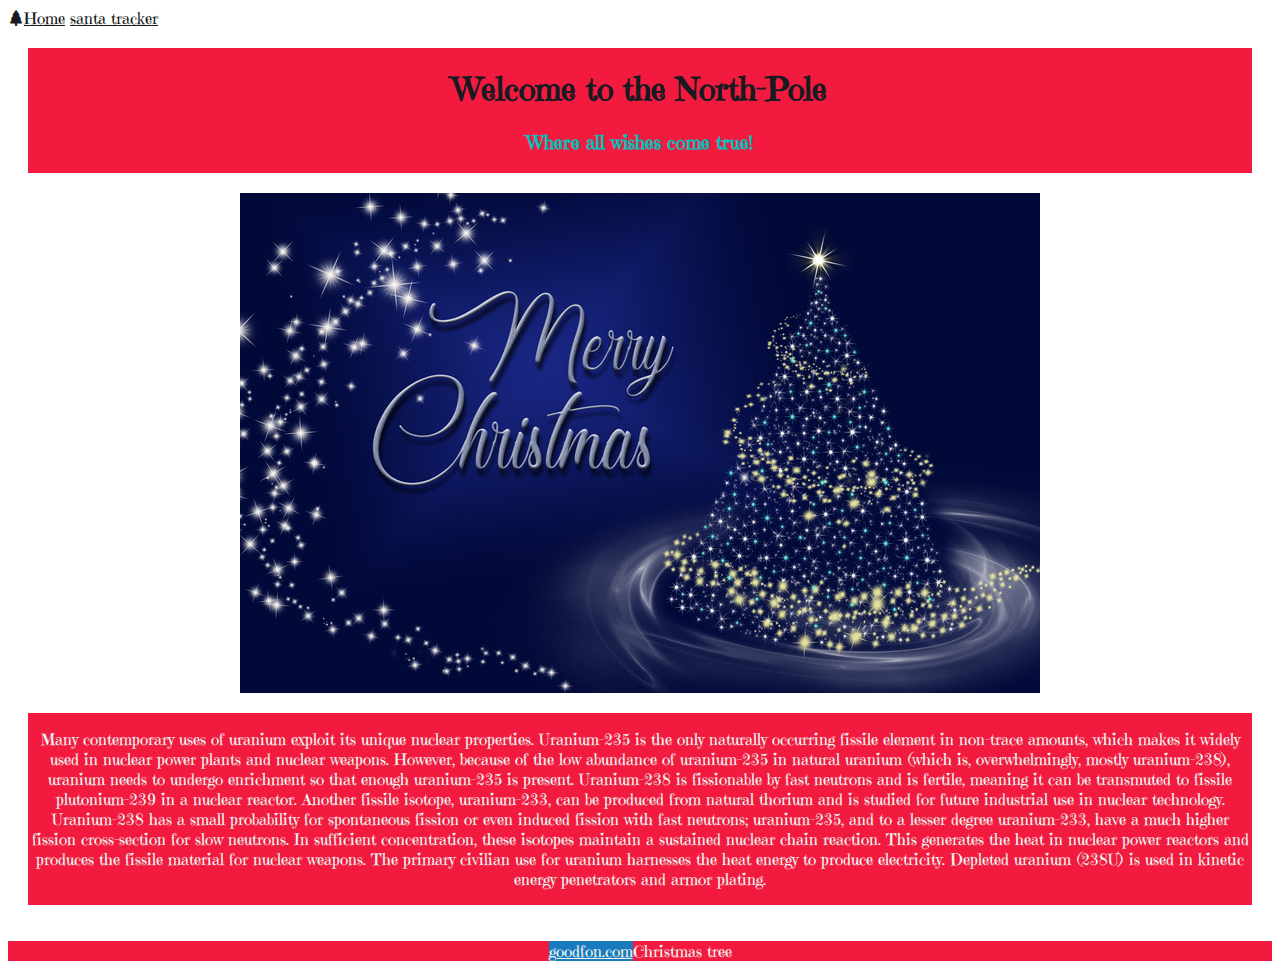
<file: index8.html>
<!DOCTYPE html>
<html>
    <head>
        <meta charset="utf-8">
        <meta http-equiv="X-UA-Compatible" content="IE=edge">
        <meta name="viewport" content="width=device-width, initial-scale=1">   
        <!-- Bootstrap CSS -->
        <link href="https://cdn.jsdelivr.net/npm/bootstrap@5.1.3/dist/css/bootstrap.min.css" rel="stylesheet" integrity="sha384-1BmE4kWBq78iYhFldvKuhfTAU6auU8tT94WrHftjDbrCEXSU1oBoqyl2QvZ6jIW3" crossorigin="anonymous">
        <link rel="stylesheet" href="https://cdn.jsdelivr.net/npm/bootstrap-icons@1.9.1/font/bootstrap-icons.css">
        <!-- Bootstrap JavaScript -->
        <script src="https://cdn.jsdelivr.net/npm/bootstrap@5.1.3/dist/js/bootstrap.bundle.min.js" integrity="sha384-ka7Sk0Gln4gmtz2MlQnikT1wXgYsOg+OMhuP+IlRH9sENBO0LRn5q+8nbTov4+1p" crossorigin="anonymous"></script>
        <!-- Personal CSS file -->
        <link rel="stylesheet" type="text/css" href="style2.css">
        <title>Christmas list</title>
    </head>
    <body>
      <nav class="navbar navbar-expand-lg navbar-light bg-light">
        <a class="navbar-brand " href="#"><i class="bi bi-tree-fill h1"></i>Home</a>
        <a class="nav-link text-dark" href="https://santatracker.google.com/">santa tracker</a>
    </nav>
    
        <div class="container">
            <div id="ss1">
                <h1 style="text-align: center;">Welcome to the North-Pole</h1>
                <h3 style="text-align: center;color: #07BEB8;">Where all wishes come true!</h3>
            </div>
            <div id="ss2"></div>
            <div id="ss3"><p>Many contemporary uses of uranium exploit its unique nuclear properties. Uranium-235 is the only naturally occurring fissile element in non-trace amounts, which makes it widely used in nuclear power plants and nuclear weapons. However, because of the low abundance of uranium-235 in natural uranium (which is, overwhelmingly, mostly uranium-238), uranium needs to undergo enrichment so that enough uranium-235 is present. Uranium-238 is fissionable by fast neutrons and is fertile, meaning it can be transmuted to fissile plutonium-239 in a nuclear reactor. Another fissile isotope, uranium-233, can be produced from natural thorium and is studied for future industrial use in nuclear technology. Uranium-238 has a small probability for spontaneous fission or even induced fission with fast neutrons; uranium-235, and to a lesser degree uranium-233, have a much higher fission cross-section for slow neutrons. In sufficient concentration, these isotopes maintain a sustained nuclear chain reaction. This generates the heat in nuclear power reactors and produces the fissile material for nuclear weapons. The primary civilian use for uranium harnesses the heat energy to produce electricity. Depleted uranium (238U) is used in kinetic energy penetrators and armor plating.
            </p></div>
        </div>
    </body>
    <footer>
        <p class="pof"><a href="https://www.goodfon.com/new-year/wallpaper-novyi-god-rozhdestvo-iolochnye-igrushki-iolochnye-ukrashe-12.html" class="btn button1">goodfon.com</a>Christmas tree</p>
</html>
</file>
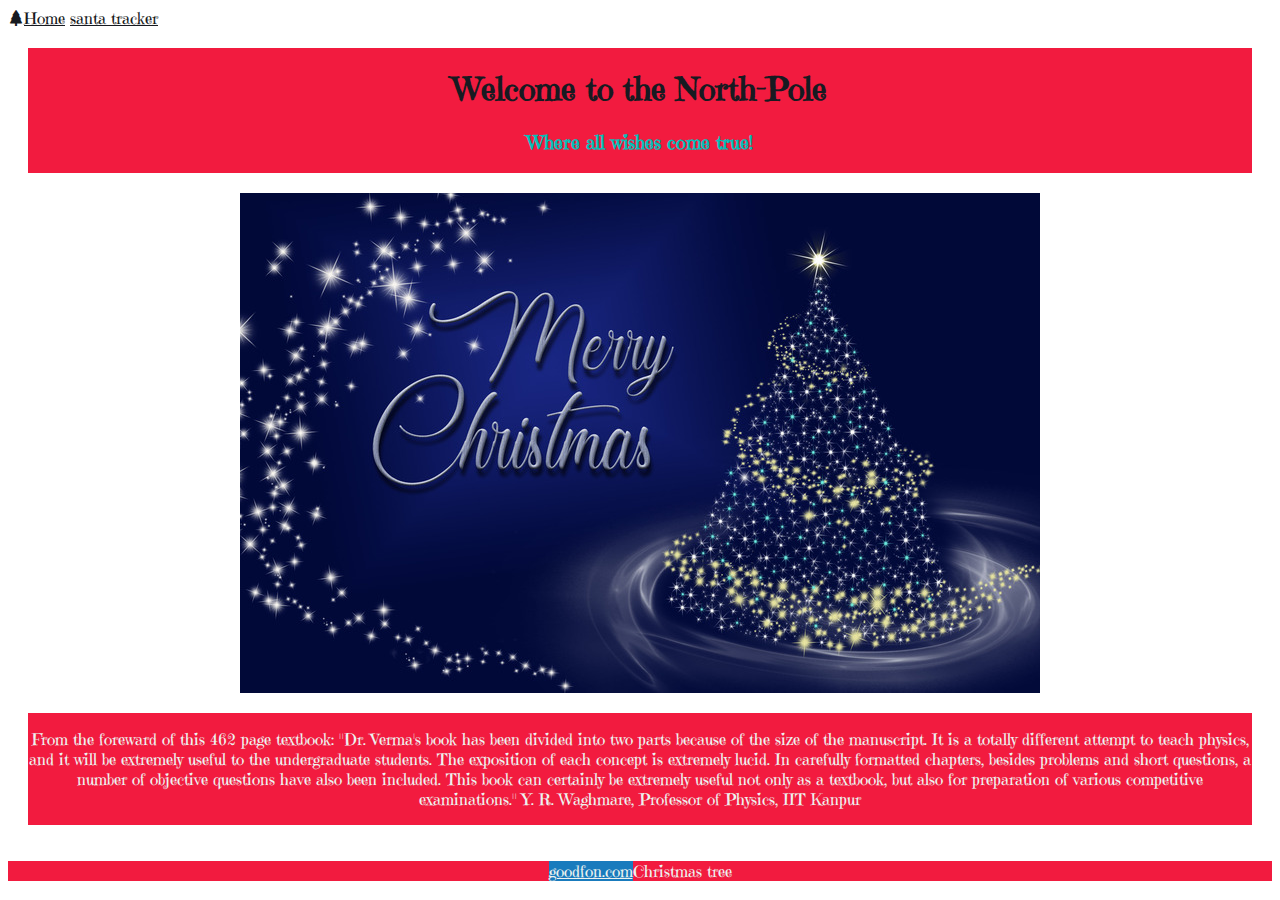
<file: index9.html>
<!DOCTYPE html>
<html>
    <head>
        <meta charset="utf-8">
        <meta http-equiv="X-UA-Compatible" content="IE=edge">
        <meta name="viewport" content="width=device-width, initial-scale=1">   
        <!-- Bootstrap CSS -->
        <link href="https://cdn.jsdelivr.net/npm/bootstrap@5.1.3/dist/css/bootstrap.min.css" rel="stylesheet" integrity="sha384-1BmE4kWBq78iYhFldvKuhfTAU6auU8tT94WrHftjDbrCEXSU1oBoqyl2QvZ6jIW3" crossorigin="anonymous">
        <link rel="stylesheet" href="https://cdn.jsdelivr.net/npm/bootstrap-icons@1.9.1/font/bootstrap-icons.css">
        <!-- Bootstrap JavaScript -->
        <script src="https://cdn.jsdelivr.net/npm/bootstrap@5.1.3/dist/js/bootstrap.bundle.min.js" integrity="sha384-ka7Sk0Gln4gmtz2MlQnikT1wXgYsOg+OMhuP+IlRH9sENBO0LRn5q+8nbTov4+1p" crossorigin="anonymous"></script>
        <!-- Personal CSS file -->
        <link rel="stylesheet" type="text/css" href="style2.css">
        <title>Christmas list</title>
    </head>
    <body>
      <nav class="navbar navbar-expand-lg navbar-light bg-light">
        <a class="navbar-brand " href="#"><i class="bi bi-tree-fill h1"></i>Home</a>
        <a class="nav-link text-dark" href="https://santatracker.google.com/">santa tracker</a>
    </nav>
    
        <div class="container">
            <div id="ss1">
                <h1 style="text-align: center;">Welcome to the North-Pole</h1>
                <h3 style="text-align: center;color: #07BEB8;">Where all wishes come true!</h3>
            </div>
            <div id="ss2"></div>
            <div id="ss3"><p>From the foreward of this 462 page textbook: "Dr. Verma's book has been divided into two parts because of the size of the manuscript. It is a totally different attempt to teach physics, and it will be extremely useful to the undergraduate students. The exposition of each concept is extremely lucid. In carefully formatted chapters, besides problems and short questions, a number of objective questions have also been included. This book can certainly be extremely useful not only as a textbook, but also for preparation of various competitive examinations." Y. R. Waghmare, Professor of Physics, IIT Kanpur
            </p></div>
        </div>
    </body>
    <footer>
        <p class="pof"><a href="https://www.goodfon.com/new-year/wallpaper-novyi-god-rozhdestvo-iolochnye-igrushki-iolochnye-ukrashe-12.html" class="btn button1">goodfon.com</a>Christmas tree</p>
</html>
</file>
<file: style.css>
@import url('https://fonts.googleapis.com/css2?family=Emilys+Candy&family=Mountains+of+Christmas&display=swap');
/*
font-family: "Emilys Candy", serif;
font-family: "Mountains of Christmas", serif;

197BBD - honolulu blue
171A21 - rich black
EDF2EF - anti-flash white
F21B3F - red(munsell)
07BEB8 - light sea green
*/
*{
    color: #171A21;
    font-family: "Emilys Candy", serif;
    padding: 10px;
    margin: 10px;
}
#ss1{
    background-color: #f21b3f;
    width: 100%;
    text-align: center
}
#ss3{
    background-color: #f21b3f;
    width: 100%;
    text-align: center;
}
#ss3 p{
    color: #edf2ef;
}
.container{
    display: grid;
    grid-template-columns: repeat(3, minmax(230px, 1fr));
    
}
#ss2{
    background-image: url(novyi-god-rozhdestvo-iolochnye-igrushki-iolochnye-ukrashe-12\ \(1\).jpg);
    min-height: 500px;
    background-repeat: no-repeat;
    background-position: center;
}
footer{
    background-color: #f21b3f;
    text-align: center
}
.button1{
    background-color: #197BBD;
    color: #EDF2EF;
    transition:ease-out;
    transform: scale(1);
    transition-duration: 0.5s;
}
.button1:hover{
    background-color: #EDF2EF;
    color: #171A21;
    transition:ease-out;
    transform: scale(1.1);
    transition-duration: 0.5s;
}
.card {
    /* Add shadows to create the "card" effect */
    box-shadow: 0 4px 8px 0 rgba(0,0,0,0.2);
    transition: 0.3s;
    transform: scale(1);
}
  
  /* On mouse-over, add a deeper shadow */
  .card:hover {
    box-shadow: 0 16px 32px 0 rgba(0,0,0,0.2);
    transform: scale(1.01);
}
.pof{
    color:#EDF2EF;
}
/* Add some padding inside the card container */
.container {
    padding: 2px 16px; 
    display:grid;
    grid-template-columns: minmax(230px, 1fr);
    grid-gap: 20px;
}

@media screen and (min-width:764px){
    .container {
        display:grid;
        grid-template-columns: repeat(2, minmax(230px, 1fr));
        grid-gap: 20px;
        padding: 20px;
    }
}
@media screen and (min-width:1280px){
    .container {
        display:grid;
        grid-template-columns: repeat(3, minmax(230px, 1fr));
        grid-gap: 20px;
        padding: 20px;
    }
}
</file>
<file: style2.css>
@import url('https://fonts.googleapis.com/css2?family=Emilys+Candy&family=Mountains+of+Christmas&display=swap');
/*
font-family: "Emilys Candy", serif;
font-family: "Mountains of Christmas", serif;

197BBD - honolulu blue
171A21 - rich black
EDF2EF - anti-flash white
F21B3F - red(munsell)
07BEB8 - light sea green
*/
*{
    color: #171A21;
    font-family: "Emilys Candy", serif;
}
#ss1{
    background-color: #f21b3f;
    width: 100%;
    text-align: center
}
#ss3{
    background-color: #f21b3f;
    width: 100%;
    text-align: center;
}
#ss3 p{
    color: #edf2ef;
}
.container{
    display: grid;
    grid-template-columns: repeat(3, minmax(230px, 1fr));
    
}
#ss2{
    background-image: url(novyi-god-rozhdestvo-iolochnye-igrushki-iolochnye-ukrashe-12\ \(1\).jpg);
    min-height: 500px;
    background-repeat: no-repeat;
    background-position: center;
}
footer{
    background-color: #f21b3f;
    text-align: center
}
.button1{
    background-color: #197BBD;
    color: #EDF2EF;
    transition:ease-out;
    transform: scale(1);
    transition-duration: 0.5s;
}
.button1:hover{
    background-color: #EDF2EF;
    color: #171A21;
    transition:ease-out;
    transform: scale(1.1);
    transition-duration: 0.5s;
}
.card {
    /* Add shadows to create the "card" effect */
    box-shadow: 0 4px 8px 0 rgba(0,0,0,0.2);
    transition: 0.3s;
    transform: scale(1);
}
  
  /* On mouse-over, add a deeper shadow */
  .card:hover {
    box-shadow: 0 16px 32px 0 rgba(0,0,0,0.2);
    transform: scale(1.01);
}
.pof{color:#EDF2EF;}
  /* Add some padding inside the card container */
  .container {
    padding: 2px 16px; 
    display:grid;
        grid-template-columns: minmax(230px, 1fr);
        grid-gap: 20px;
}
@media screen and (min-width:764px){
    .container {
        display:grid;
        grid-template-columns: repeat(1, minmax(230px, 1fr));
        grid-gap: 20px;
        padding: 20px;
     }
}
@media screen and (min-width:1280px){
    .container {
        display:grid;
        grid-template-columns: repeat(1, minmax(230px, 1fr));
        grid-gap: 20px;
        padding: 20px;
     }
}
</file>
